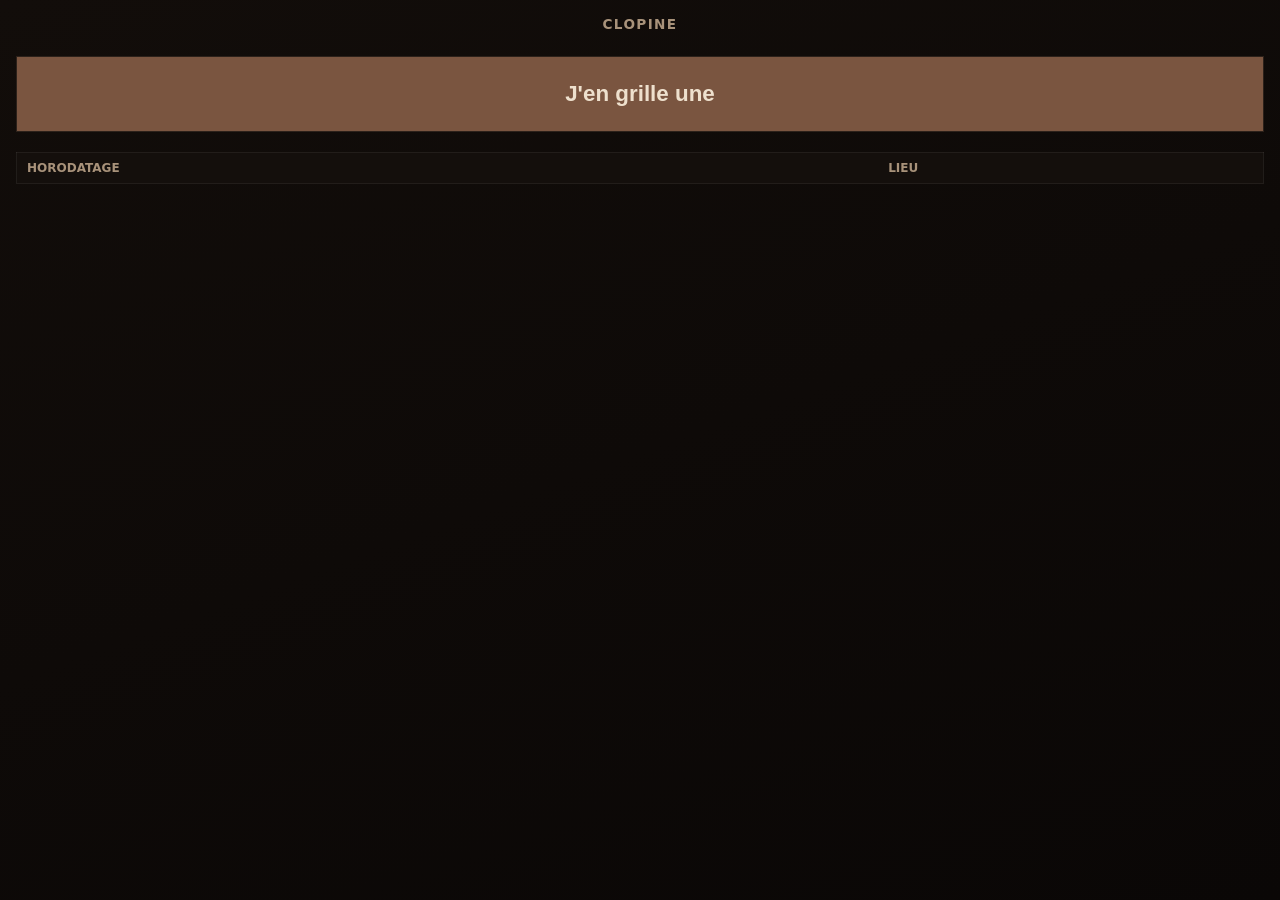
<file: index.html>
<!DOCTYPE html>
<html lang="fr">
<head>
  <meta charset="UTF-8">
  <meta name="viewport" content="width=device-width, initial-scale=1.0, viewport-fit=cover">
  <title>Clopine</title>
  <link rel="stylesheet" href="css/style.css">
  <link rel="manifest" href="manifest.webmanifest">
  <meta name="theme-color" content="#7a5540">

  <!-- Safari iOS ignore souvent le manifest pour l'icône d'écran d'accueil : ces
       balises dédiées assurent une installation propre depuis un iPhone. -->
  <link rel="apple-touch-icon" href="icons/icon-192.png">
  <meta name="apple-mobile-web-app-capable" content="yes">
  <meta name="apple-mobile-web-app-status-bar-style" content="black-translucent">
  <meta name="apple-mobile-web-app-title" content="Clopine">
</head>
<body>
  <h1>Clopine</h1>

  <button id="log-button" type="button">J'en grille une</button>

  <table>
    <thead>
      <tr>
        <th>Horodatage</th>
        <th>Lieu</th>
      </tr>
    </thead>
    <tbody id="entries-table-body"></tbody>
  </table>

  <script type="module" src="js/app.js"></script>
</body>
</html>
</file>
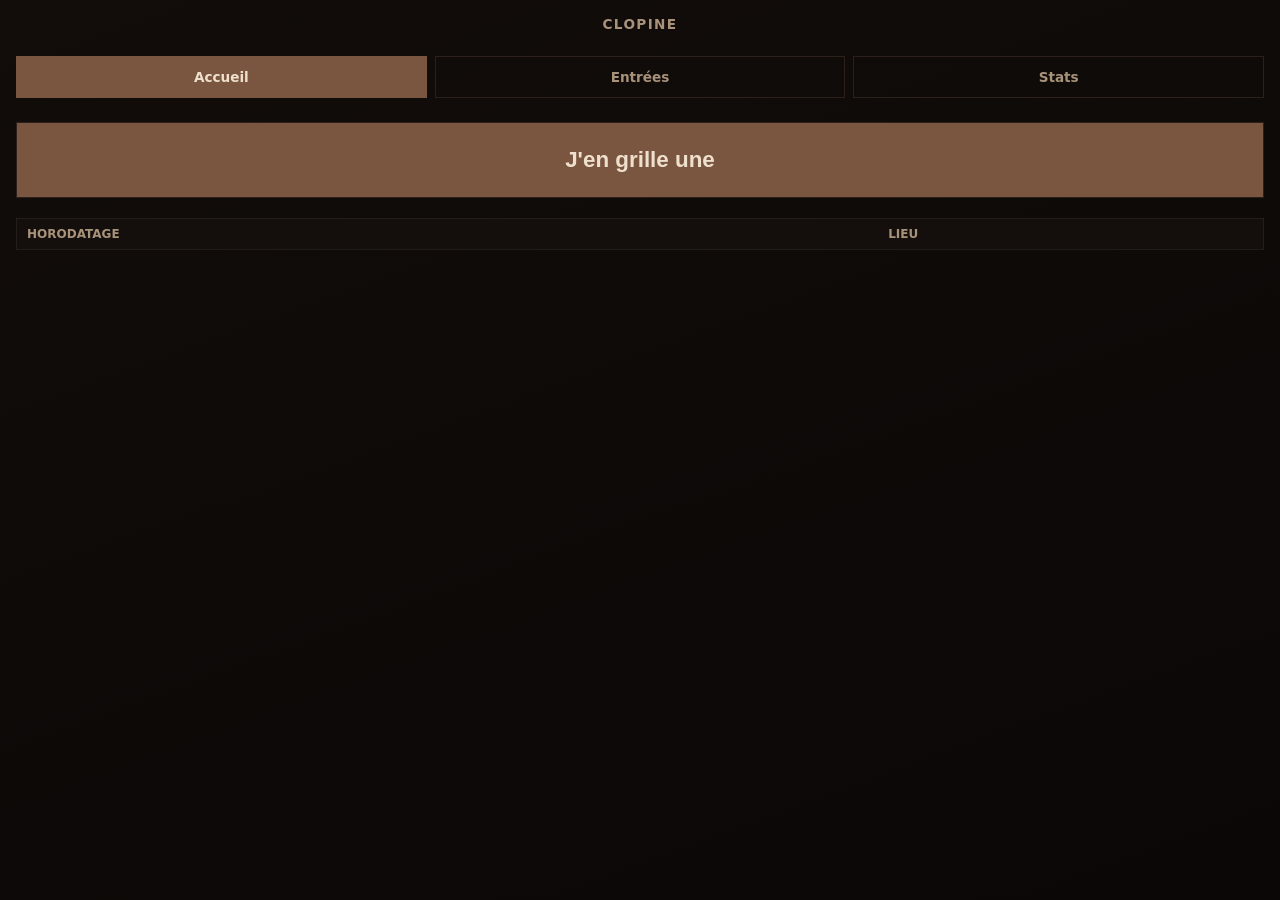
<file: client/index.html>
<!DOCTYPE html>
<html lang="fr">
<head>
  <meta charset="UTF-8">
  <meta name="viewport" content="width=device-width, initial-scale=1.0, viewport-fit=cover">
  <title>Clopine</title>
  <link rel="stylesheet" href="css/style.css">
  <link rel="manifest" href="manifest.webmanifest">
  <meta name="theme-color" content="#7a5540">

  <!-- Safari iOS ignore souvent le manifest pour l'icône d'écran d'accueil : ces
       balises dédiées assurent une installation propre depuis un iPhone. -->
  <link rel="apple-touch-icon" href="icons/icon-192.png">
  <meta name="apple-mobile-web-app-capable" content="yes">
  <meta name="apple-mobile-web-app-status-bar-style" content="black-translucent">
  <meta name="apple-mobile-web-app-title" content="Clopine">
</head>
<body>
  <h1>Clopine</h1>

  <nav>
    <a href="#/">Accueil</a>
    <a href="#/entries">Entrées</a>
    <a href="#/stats">Stats</a>
  </nav>

  <main id="view"></main>

  <script type="module" src="js/app.js"></script>
</body>
</html>
</file>
<file: css/style.css>
:root {
  --color-bg-start: #120d0a;
  --color-bg-end: #0a0706;
  --color-surface: #140f0c;
  --color-accent: #7a5540;
  --color-accent-active: #63432f;
  --color-text: #eee0cd;
  --color-text-muted: #a8927a;
  --color-border: #2c211a;
}

* {
  box-sizing: border-box;
}

html {
  min-height: 100%;
}

body {
  margin: 0;
  /* viewport-fit=cover (index.html) + ce padding : le fond couvre toute la
     zone y compris sous l'encoche, sans que le contenu soit caché derrière. */
  padding: 16px;
  padding-top: calc(16px + env(safe-area-inset-top));
  padding-bottom: calc(16px + env(safe-area-inset-bottom));
  min-height: 100vh;
  background: linear-gradient(160deg, var(--color-bg-start), var(--color-bg-end));
  background-repeat: no-repeat;
  background-attachment: fixed;
  color: var(--color-text);
  font-family: -apple-system, BlinkMacSystemFont, 'Segoe UI', system-ui, sans-serif;
}

h1 {
  text-align: center;
  font-size: 0.85rem;
  font-weight: 600;
  letter-spacing: 0.1em;
  text-transform: uppercase;
  color: var(--color-text-muted);
  margin: 0 0 24px;
}

#log-button {
  display: block;
  width: 100%;
  padding: 24px;
  margin-bottom: 20px;
  font-size: 1.4rem;
  font-weight: 600;
  color: var(--color-text);
  background: var(--color-accent);
  border: 1px solid var(--color-border);
}

#log-button:active {
  background: var(--color-accent-active);
}

table {
  width: 100%;
  border-collapse: collapse;
  font-size: 0.85rem;
  background: var(--color-surface);
  border: 1px solid rgba(255, 255, 255, 0.06);
}

th,
td {
  padding: 8px 10px;
  text-align: left;
}

th {
  color: var(--color-text-muted);
  font-weight: 600;
  text-transform: uppercase;
  font-size: 0.75rem;
  border-bottom: 1px solid rgba(255, 255, 255, 0.06);
}

td {
  color: var(--color-text-muted);
}
</file>
<file: client/css/style.css>
:root {
  --color-bg-start: #120d0a;
  --color-bg-end: #0a0706;
  --color-surface: #140f0c;
  --color-accent: #7a5540;
  --color-accent-active: #63432f;
  --color-text: #eee0cd;
  --color-text-muted: #a8927a;
  --color-border: #2c211a;
}

* {
  box-sizing: border-box;
}

html {
  min-height: 100%;
}

body {
  margin: 0;
  /* viewport-fit=cover (index.html) + ce padding : le fond couvre toute la
     zone y compris sous l'encoche, sans que le contenu soit caché derrière. */
  padding: 16px;
  padding-top: calc(16px + env(safe-area-inset-top));
  padding-bottom: calc(16px + env(safe-area-inset-bottom));
  min-height: 100vh;
  background: linear-gradient(160deg, var(--color-bg-start), var(--color-bg-end));
  background-repeat: no-repeat;
  background-attachment: fixed;
  color: var(--color-text);
  font-family: -apple-system, BlinkMacSystemFont, 'Segoe UI', system-ui, sans-serif;
}

nav {
  display: flex;
  gap: 8px;
  margin-bottom: 24px;
}

nav a {
  flex: 1;
  text-align: center;
  padding: 12px 4px;
  color: var(--color-text-muted);
  text-decoration: none;
  font-size: 0.85rem;
  font-weight: 600;
  border: 1px solid var(--color-border);
}

nav a:active {
  background: var(--color-surface);
}

nav a.active {
  color: var(--color-text);
  background: var(--color-accent);
  border-color: var(--color-accent);
}

h1 {
  text-align: center;
  font-size: 0.85rem;
  font-weight: 600;
  letter-spacing: 0.1em;
  text-transform: uppercase;
  color: var(--color-text-muted);
  margin: 0 0 24px;
}

#log-button {
  display: block;
  width: 100%;
  padding: 24px;
  margin-bottom: 20px;
  font-size: 1.4rem;
  font-weight: 600;
  color: var(--color-text);
  background: var(--color-accent);
  border: 1px solid var(--color-border);
}

#log-button:active {
  background: var(--color-accent-active);
}

/* Action secondaire, moins fréquente que le clic principal : plus discrète,
   mais toujours une cible tactile large (même logique que #log-button). */
#sync-button,
#identify-button {
  display: block;
  width: 100%;
  padding: 14px;
  margin-bottom: 20px;
  font-size: 0.95rem;
  font-weight: 600;
  color: var(--color-text-muted);
  background: transparent;
  border: 1px solid var(--color-border);
}

#sync-button:active,
#identify-button:active {
  background: var(--color-surface);
}

table {
  width: 100%;
  border-collapse: collapse;
  font-size: 0.85rem;
  background: var(--color-surface);
  border: 1px solid rgba(255, 255, 255, 0.06);
}

th,
td {
  padding: 8px 10px;
  text-align: left;
}

th {
  color: var(--color-text-muted);
  font-weight: 600;
  text-transform: uppercase;
  font-size: 0.75rem;
  border-bottom: 1px solid rgba(255, 255, 255, 0.06);
}

td {
  color: var(--color-text-muted);
}

.delete-button {
  padding: 4px 8px;
  font-size: 0.75rem;
  color: var(--color-text-muted);
  background: transparent;
  border: 1px solid var(--color-border);
}

.delete-button:active {
  background: var(--color-surface);
}
</file>
